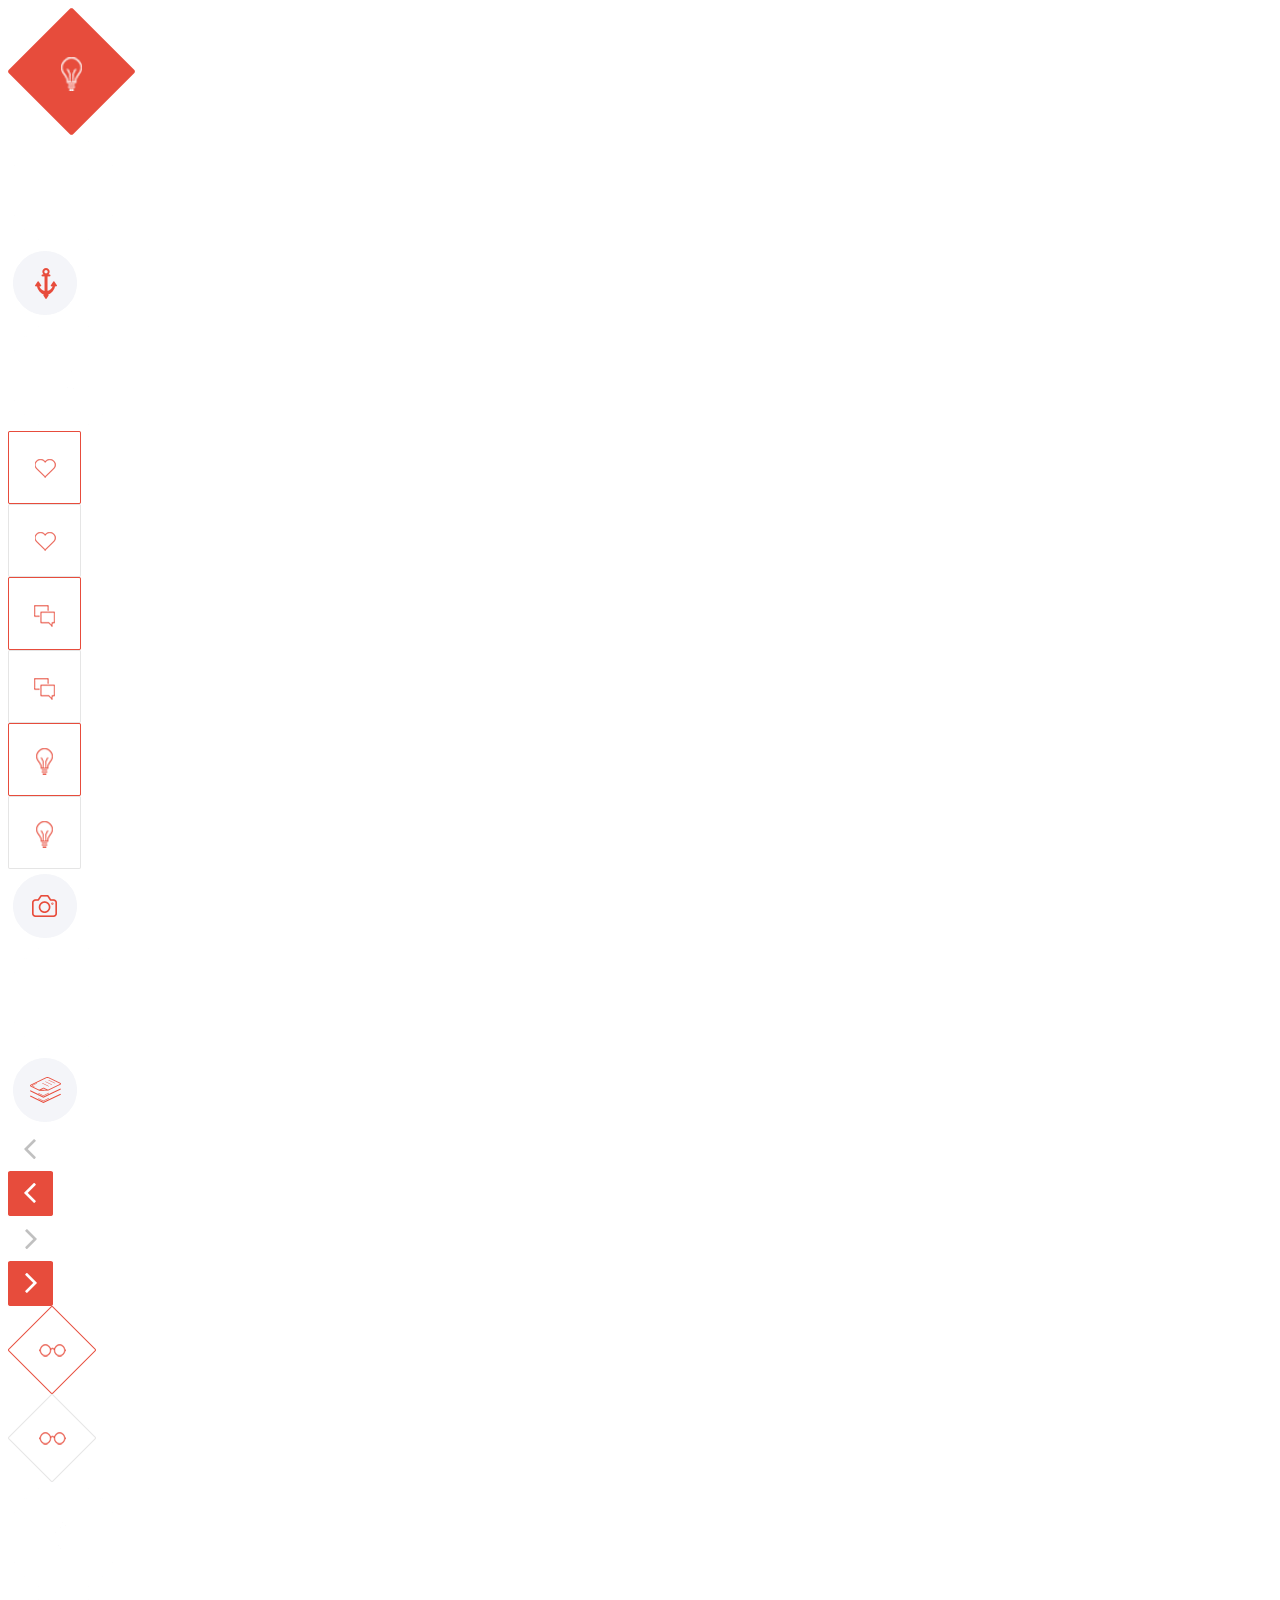
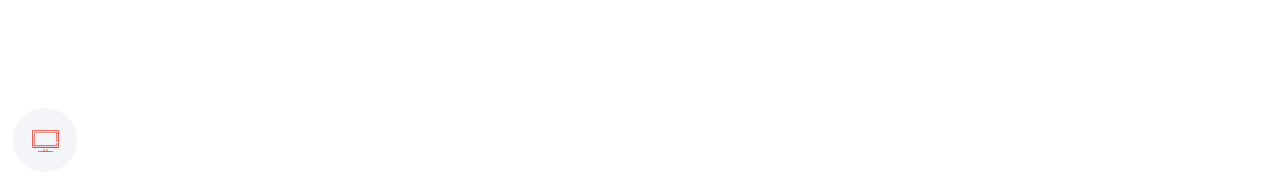
<file: img/icons/new 1.html>
<!doctype html>
<html lang="en">
<head>
	<meta charset="UTF-8">
	<title>Document</title>
	<style>
		.sprite {
    background-image: url(spritesheet.png);
    background-repeat: no-repeat;
    display: block;
}

.sprite-accumulate-ico {
    width: 127px;
    height: 127px;
    background-position: -5px -5px;
}

.sprite-amazing-ico {
    width: 111px;
    height: 111px;
    background-position: -142px -5px;
}

.sprite-anchor-ico {
    width: 74px;
    height: 74px;
    background-position: -263px -5px;
}

.sprite-campaigns-ico {
    width: 111px;
    height: 111px;
    background-position: -263px -89px;
}

.sprite-clesn-code-active--ico {
    width: 73px;
    height: 73px;
    background-position: -347px -5px;
}

.sprite-clesn-code-ico {
    width: 73px;
    height: 73px;
    background-position: -5px -210px;
}

.sprite-free-support-active-ico {
    width: 73px;
    height: 73px;
    background-position: -88px -210px;
}

.sprite-free-support-ico {
    width: 73px;
    height: 73px;
    background-position: -171px -210px;
}

.sprite-ideas-active-ico {
    width: 73px;
    height: 73px;
    background-position: -254px -210px;
}

.sprite-ideas-ico {
    width: 73px;
    height: 73px;
    background-position: -337px -210px;
}

.sprite-phot-des-ico {
    width: 73px;
    height: 73px;
    background-position: -5px -293px;
}

.sprite-posts-ico {
    width: 111px;
    height: 111px;
    background-position: -88px -293px;
}

.sprite-print-des-ico {
    width: 73px;
    height: 73px;
    background-position: -209px -293px;
}

.sprite-sl-ico-left {
    width: 45px;
    height: 45px;
    background-position: -384px -88px;
}

.sprite-sl-ico-left-active {
    width: 45px;
    height: 45px;
    background-position: -5px -143px;
}

.sprite-sl-ico-right {
    width: 45px;
    height: 45px;
    background-position: -60px -143px;
}

.sprite-sl-ico-right-active {
    width: 45px;
    height: 45px;
    background-position: -115px -143px;
}

.sprite-sleek-des-active-ico {
    width: 88px;
    height: 88px;
    background-position: -292px -293px;
}

.sprite-sleek-des-ico {
    width: 88px;
    height: 88px;
    background-position: -439px -5px;
}

.sprite-total {
    width: 111px;
    height: 111px;
    background-position: -420px -143px;
}

.sprite-user-favor-ico {
    width: 111px;
    height: 111px;
    background-position: -420px -264px;
}

.sprite-web-des-ico {
    width: 73px;
    height: 73px;
    background-position: -5px -385px;
}

	</style>
</head>
<body>
	<i class="sprite sprite-accumulate-ico"></i>
<i class="sprite sprite-amazing-ico"></i>
<i class="sprite sprite-anchor-ico"></i>
<i class="sprite sprite-campaigns-ico"></i>
<i class="sprite sprite-clesn-code-active--ico"></i>
<i class="sprite sprite-clesn-code-ico"></i>
<i class="sprite sprite-free-support-active-ico"></i>
<i class="sprite sprite-free-support-ico"></i>
<i class="sprite sprite-ideas-active-ico"></i>
<i class="sprite sprite-ideas-ico"></i>
<i class="sprite sprite-phot-des-ico"></i>
<i class="sprite sprite-posts-ico"></i>
<i class="sprite sprite-print-des-ico"></i>
<i class="sprite sprite-sl-ico-left"></i>
<i class="sprite sprite-sl-ico-left-active"></i>
<i class="sprite sprite-sl-ico-right"></i>
<i class="sprite sprite-sl-ico-right-active"></i>
<i class="sprite sprite-sleek-des-active-ico"></i>
<i class="sprite sprite-sleek-des-ico"></i>
<i class="sprite sprite-total"></i>
<i class="sprite sprite-user-favor-ico"></i>
<i class="sprite sprite-web-des-ico"></i>

</body>
</html>
</file>
